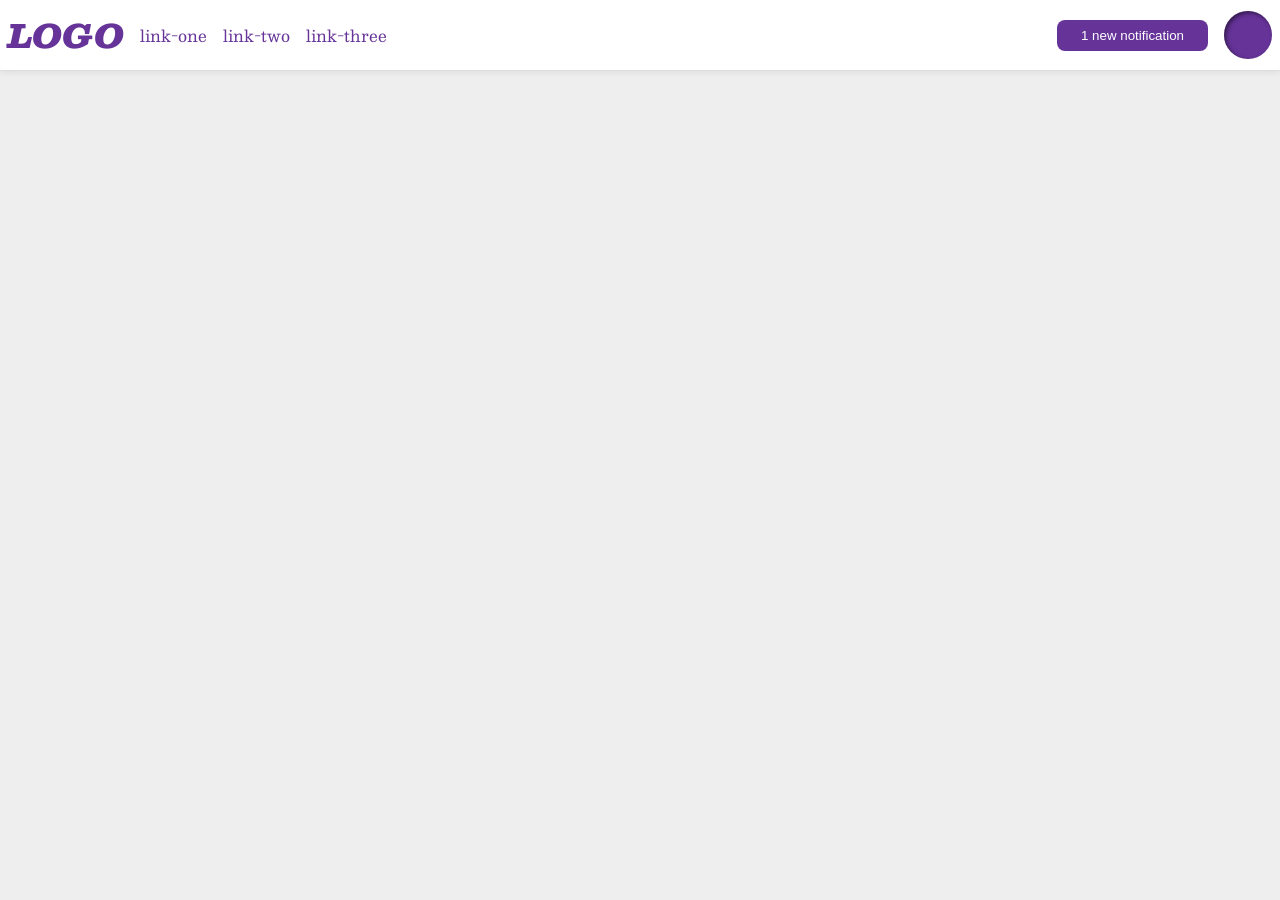
<file: foundations/flex/03-flex-header-2/index.html>
<!DOCTYPE html>
<html lang="en">
  <head>
    <meta charset="UTF-8">
    <meta http-equiv="X-UA-Compatible" content="IE=edge">
    <meta name="viewport" content="width=device-width, initial-scale=1.0">
    <title>Flex Header 2</title>
    <link rel="stylesheet" href="style.css">
  </head>
  <body>
    <div class="header">
      <div class="left-buttons">
        <div class="logo">
          LOGO
        </div>
        <ul class="links">
          <li><a href="https://google.com">link-one</a></li>
          <li><a href="https://google.com">link-two</a></li>
          <li><a href="https://google.com">link-three</a></li>
        </ul>
      </div>
      <div class="right-buttons">
        <button type="button" class="notifications">
          1 new notification
        </button>
        <div class="profile-image"></div>
      </div>
    </div>
  </body>
</html>
</file>
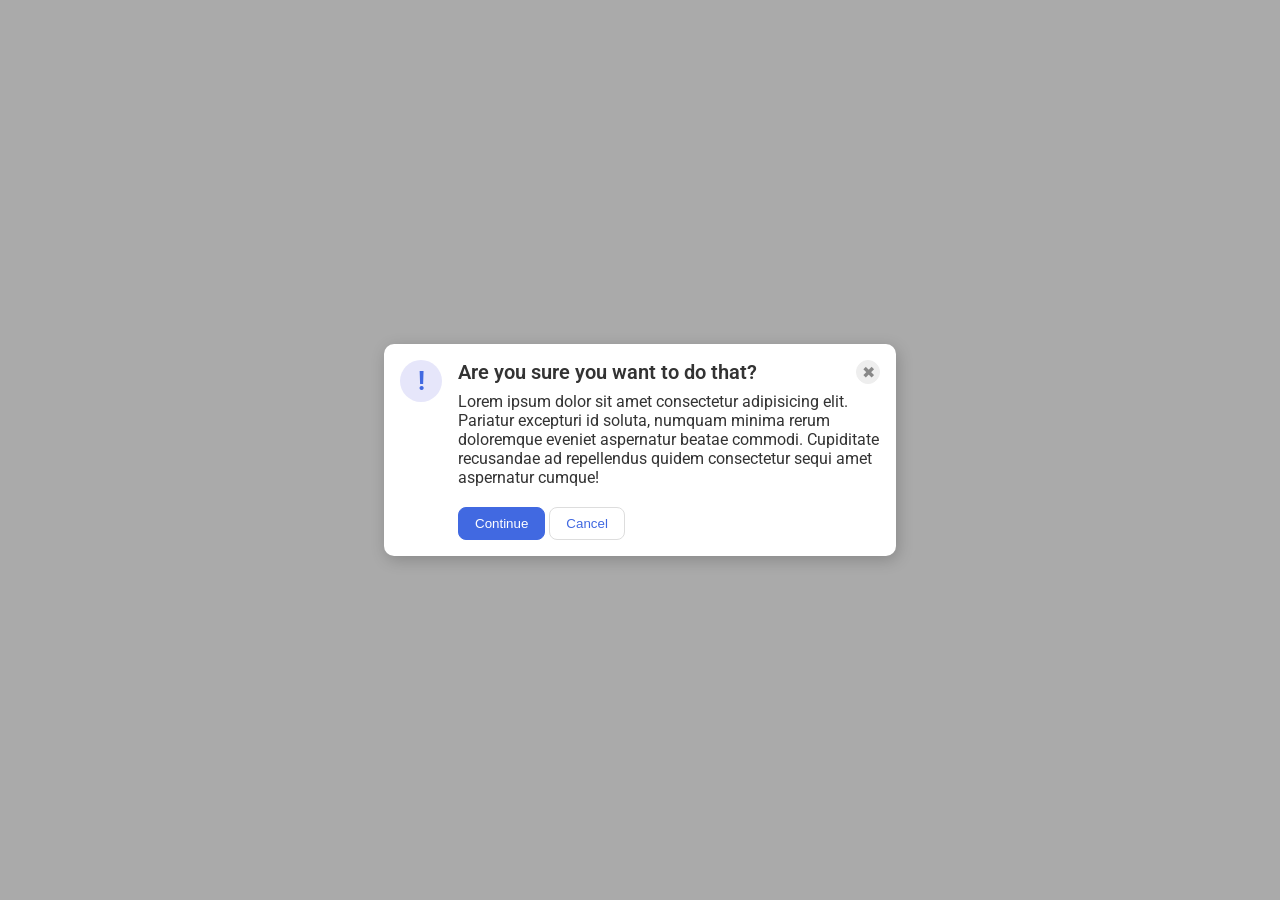
<file: foundations/flex/05-flex-modal/index.html>
<!DOCTYPE html>
<html lang="en">
  <head>
    <meta charset="UTF-8">
    <meta http-equiv="X-UA-Compatible" content="IE=edge">
    <meta name="viewport" content="width=device-width, initial-scale=1.0">
    <link rel="stylesheet" href="style.css">
    <title>Modal</title>
  </head>
  <body>
    <div class="modal">
      <div class="icon">!</div>
      <div class="head-cancel">
        <div class="header">Are you sure you want to do that?
          <button class="close-button">✖</button>
        </div>
        <div class="text">Lorem ipsum dolor sit amet consectetur adipisicing elit. Pariatur excepturi id soluta, numquam minima rerum doloremque eveniet aspernatur beatae commodi. Cupiditate recusandae ad repellendus quidem consectetur sequi amet aspernatur cumque!</div>
        <button class="continue">Continue</button>
        <button class="cancel">Cancel</button>
      </div>
    </div>
  </body>
</html>
</file>
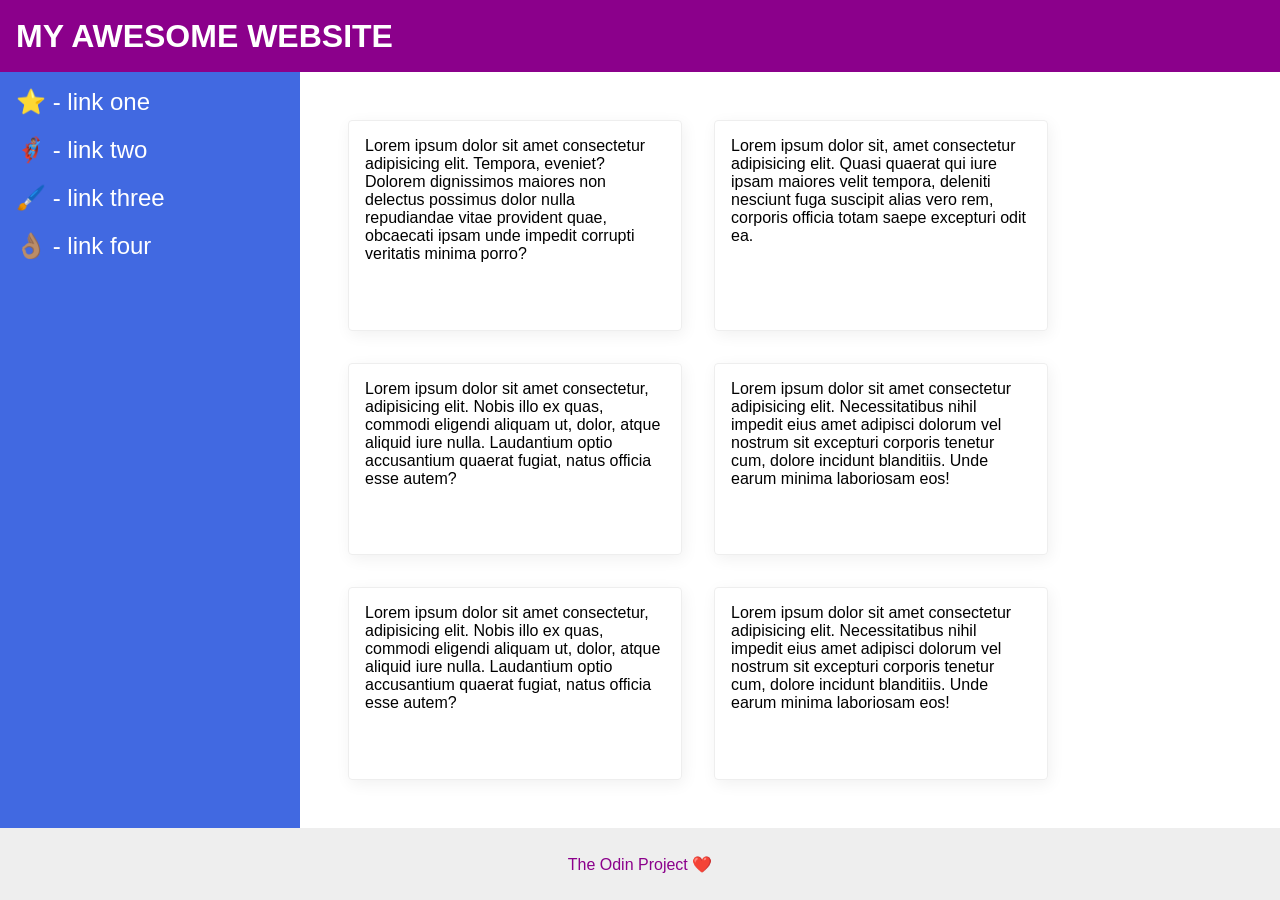
<file: foundations/flex/07-flex-layout-2/index.html>
<!DOCTYPE html>
<html lang="en">
  <head>
    <meta charset="UTF-8">
    <meta http-equiv="X-UA-Compatible" content="IE=edge">
    <meta name="viewport" content="width=device-width, initial-scale=1.0">
    <title>The Holy Grail</title>
    <link rel="stylesheet" href="style.css">
  </head>
  <body>
    <div class="header">
      MY AWESOME WEBSITE
    </div>
    <div class="body">
      <div class="sidebar">
        <ul>
          <li><a href="#">⭐ - link one</a></li>
          <li><a href="#">🦸🏽‍♂️ - link two</a></li>
          <li><a href="#">🖌️ - link three</a></li>
          <li><a href="#">👌🏽 - link four</a></li>
        </ul>
      </div>

      <div class="container">
        <div class="card">Lorem ipsum dolor sit amet consectetur adipisicing elit. Tempora, eveniet? Dolorem dignissimos maiores non delectus possimus dolor nulla repudiandae vitae provident quae, obcaecati ipsam unde impedit corrupti veritatis minima porro?</div>
        <div class="card">Lorem ipsum dolor sit, amet consectetur adipisicing elit. Quasi quaerat qui iure ipsam maiores velit tempora, deleniti nesciunt fuga suscipit alias vero rem, corporis officia totam saepe excepturi odit ea.</div>
        <div class="card">Lorem ipsum dolor sit amet consectetur, adipisicing elit. Nobis illo ex quas, commodi eligendi aliquam ut, dolor, atque aliquid iure nulla. Laudantium optio accusantium quaerat fugiat, natus officia esse autem?</div>
        <div class="card">Lorem ipsum dolor sit amet consectetur adipisicing elit. Necessitatibus nihil impedit eius amet adipisci dolorum vel nostrum sit excepturi corporis tenetur cum, dolore incidunt blanditiis. Unde earum minima laboriosam eos!</div>
        <div class="card">Lorem ipsum dolor sit amet consectetur, adipisicing elit. Nobis illo ex quas, commodi eligendi aliquam ut, dolor, atque aliquid iure nulla. Laudantium optio accusantium quaerat fugiat, natus officia esse autem?</div>
        <div class="card">Lorem ipsum dolor sit amet consectetur adipisicing elit. Necessitatibus nihil impedit eius amet adipisci dolorum vel nostrum sit excepturi corporis tenetur cum, dolore incidunt blanditiis. Unde earum minima laboriosam eos!</div>
      </div>
    </div>
    <div class="footer">
      The Odin Project ❤️
    </div>
  </body>
</html>
</file>
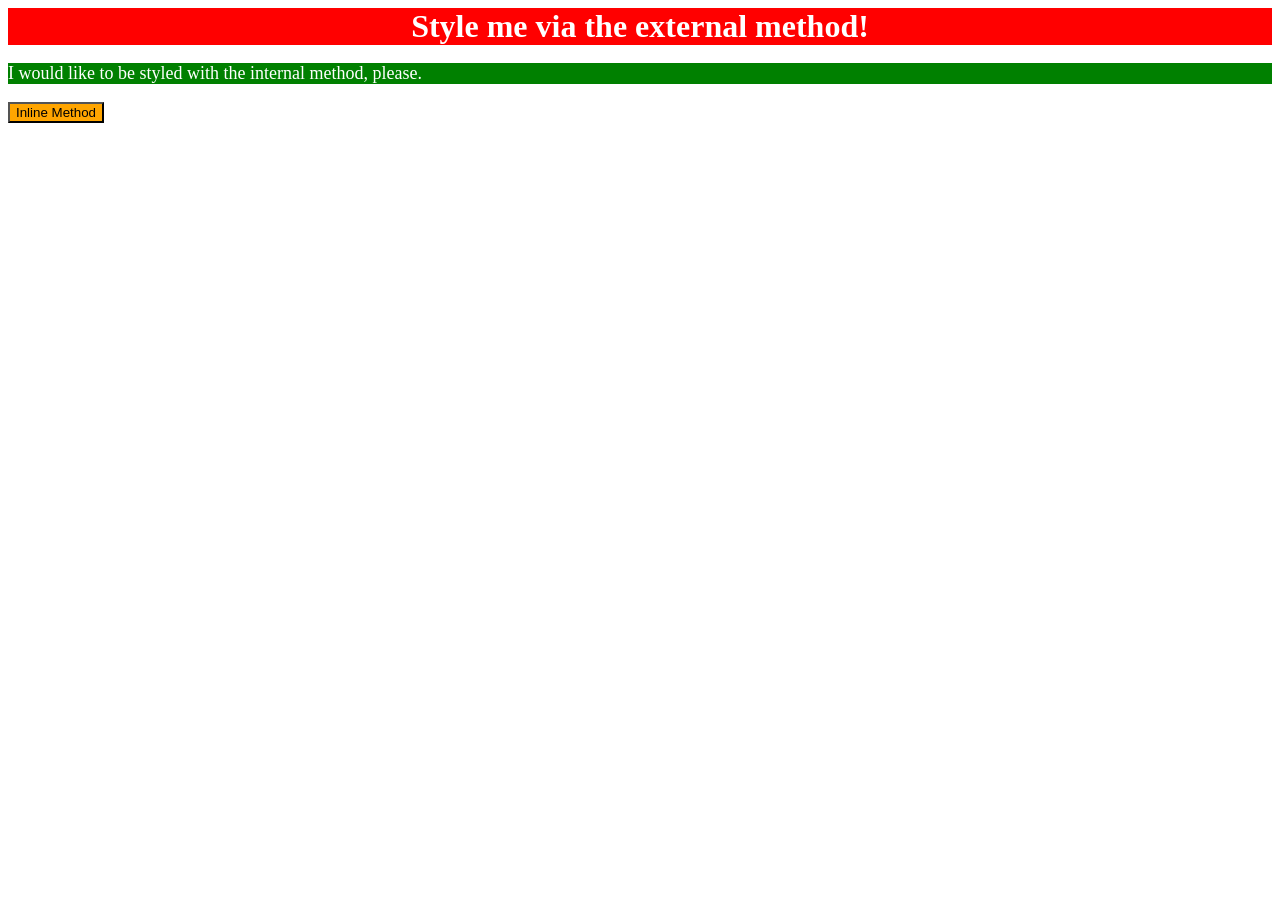
<file: foundations/intro-to-css/01-css-methods/index.html>
<!DOCTYPE html>
<html lang="en">
  <head>
    <meta charset="UTF-8">
    <meta http-equiv="X-UA-Compatible" content="IE=edge">
    <meta name="viewport" content="width=device-width, initial-scale=1.0">
    <title>Methods for Adding CSS</title>
    <link rel="stylesheet" href="styles.css">
    <style>
      p {
      background-color: green;
      color: white;
      font-size: 18px;
      } 
      </style>
  </head>
  <body>
    <div>Style me via the external method!</div>
    <p>I would like to be styled with the internal method, please.</p>
    <button style="background-color: orange; font-size: 18;">Inline Method</button>
  </body>
</html>
</file>
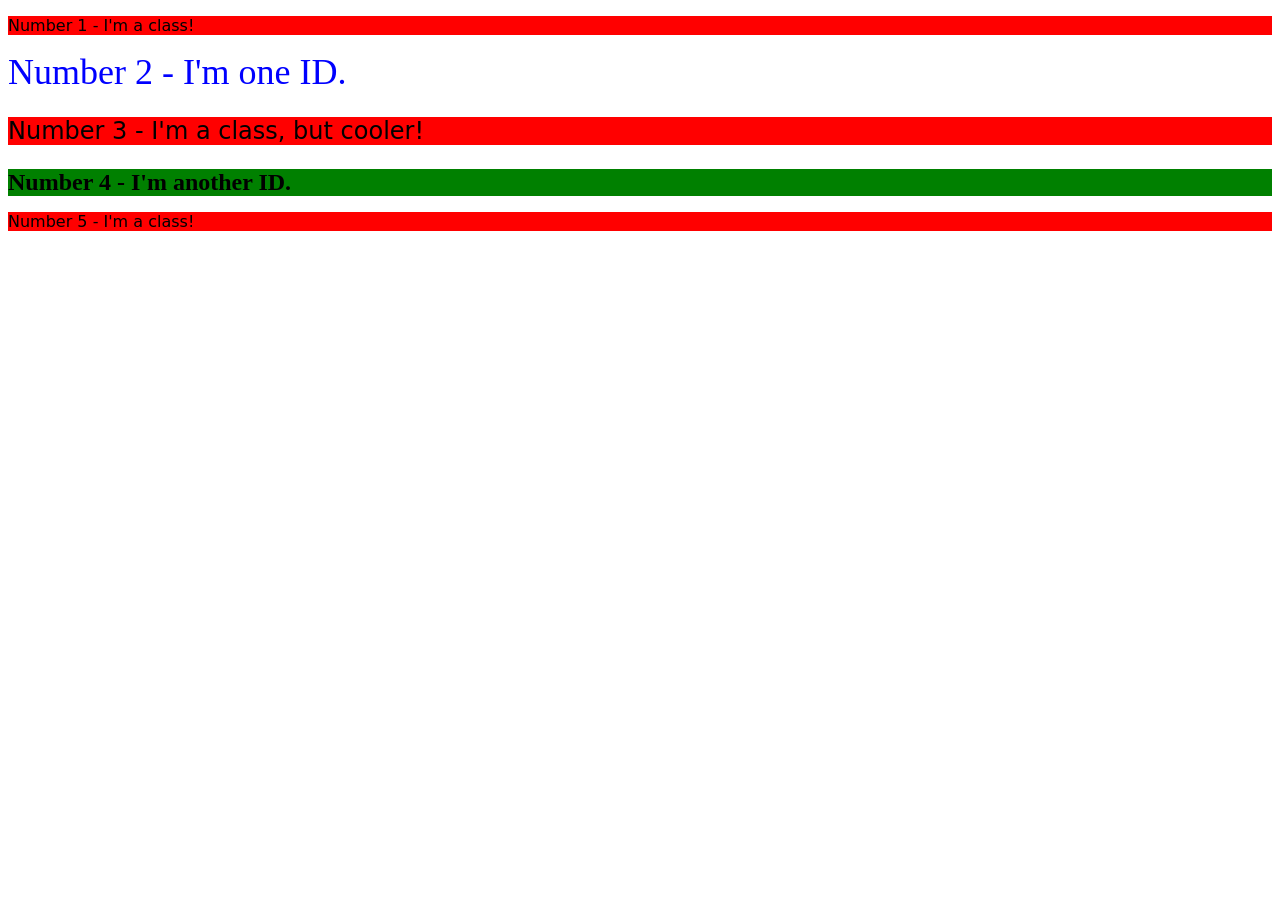
<file: foundations/intro-to-css/02-class-id-selectors/index.html>
<!DOCTYPE html>
<html lang="en">
  <head>
    <meta charset="UTF-8">
    <meta http-equiv="X-UA-Compatible" content="IE=edge">
    <meta name="viewport" content="width=device-width, initial-scale=1.0">
    <title>Class and ID Selectors</title>
    <link rel="stylesheet" href="style.css">
  </head>
  <body>
    <p class="odd">Number 1 - I'm a class!</p>
    <div id="two" >Number 2 - I'm one ID.</div>
    <p class="odd biggerFont">Number 3 - I'm a class, but cooler!</p>
    <div class="biggerFont" id="four">Number 4 - I'm another ID.</div>
    <p class="odd">Number 5 - I'm a class!</p>
  </body>
</html>
</file>
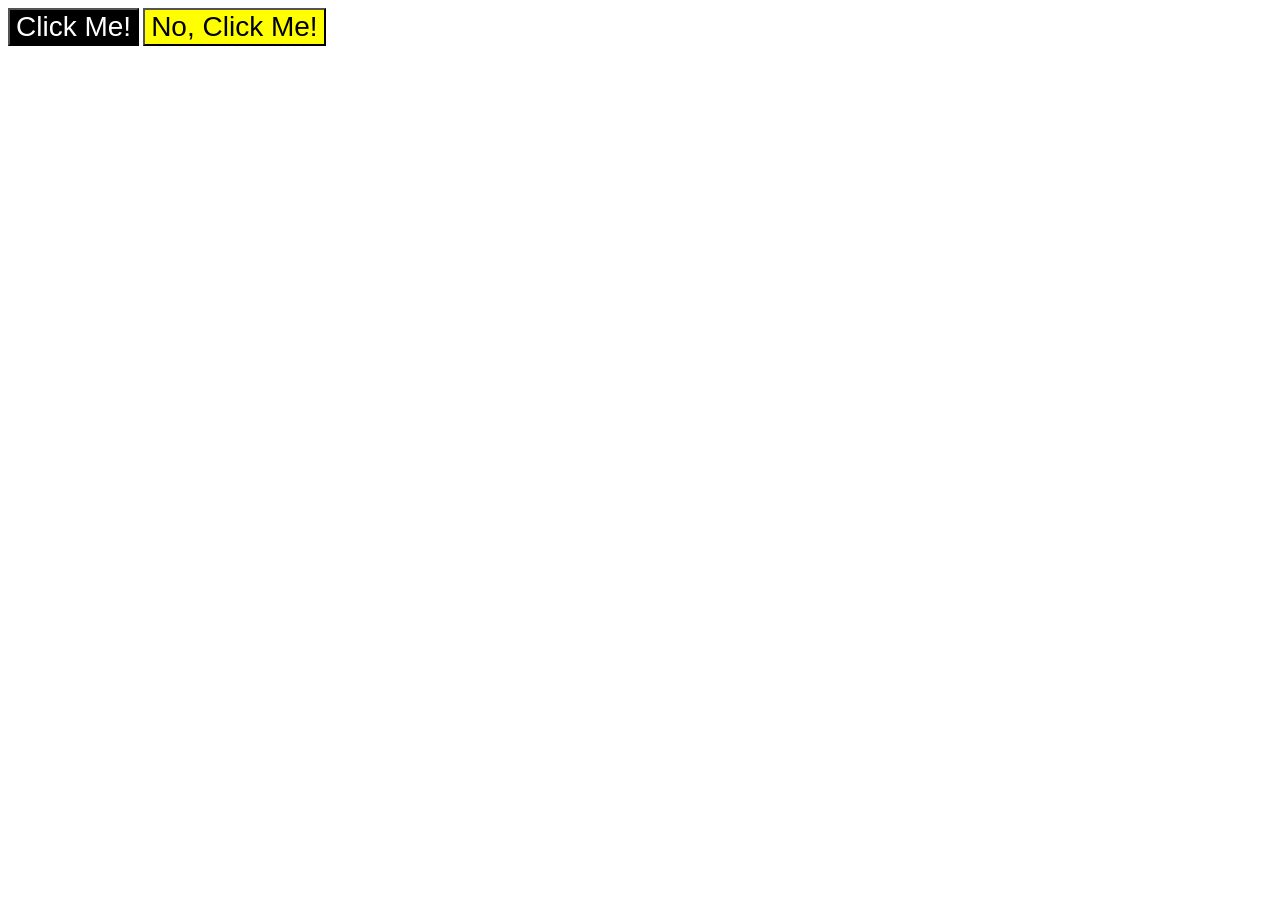
<file: foundations/intro-to-css/03-grouping-selectors/index.html>
<!DOCTYPE html>
<html lang="en">
  <head>
    <meta charset="UTF-8">
    <meta http-equiv="X-UA-Compatible" content="IE=edge">
    <meta name="viewport" content="width=device-width, initial-scale=1.0">
    <title>Grouping Selectors</title>
    <link rel="stylesheet" href="style.css">
  </head>
  <body>
    <button class="click-me">Click Me!</button>
    <button class="no-click-me">No, Click Me!</button>
  </body>
</html>
</file>
<file: foundations/flex/03-flex-header-2/style.css>
/* this is some magical font-importing.  
you'll learn about it later. */
@import url('https://fonts.googleapis.com/css2?family=Besley:ital,wght@0,400;1,900&display=swap');

body {
  margin: 0;
  background: #eee;
  font-family: Besley, serif;
}

.header {
  background: white;
  border-bottom: 1px solid #ddd;
  box-shadow: 0 0 8px rgba(0,0,0,.1);

  display: flex;
  justify-content: space-between;
  padding: 8px;
}

.right-buttons, .left-buttons{
  display: flex;
  align-items: center;
  gap: 16px;
}

.profile-image {
  background: rebeccapurple;
  box-shadow: inset 2px 2px 4px rgba(0,0,0,.5);
  border-radius: 50%;
  width: 48px;
  height: 48px;
}

.logo {
  color: rebeccapurple;
  font-size: 32px;
  font-weight: 900;
  font-style: italic;
}

button {
  border: none;
  border-radius: 8px;
  background: rebeccapurple;
  color: white;
  padding: 8px 24px;
}

a {
  /* this removes the line under our links */
  text-decoration: none;
  color: rebeccapurple;
}

ul {
  list-style-type: none;
  display: flex;
  margin: 0;
  padding: 0;
  gap: 16px;
}
</file>
<file: foundations/flex/05-flex-modal/style.css>
@import url('https://fonts.googleapis.com/css2?family=Roboto:wght@400;700&display=swap');

html, body {
  height: 100%;
}

body {
  font-family: Roboto, sans-serif;
  margin: 0;
  background: #aaa;
  color: #333;
  /* I'll give you this one for free lol */
  display: flex;
  align-items: center;
  justify-content: center;
}

.modal {
  background: white;
  width: 480px;
  border-radius: 10px;
  box-shadow: 2px 4px 16px rgba(0,0,0,.2);

  display: flex;
  padding: 16px;
  gap: 16px;
}

.header {
  display: flex;
  align-items: center;
  justify-content: space-between;
  font-size: 20px;
  font-weight: 600;
  margin-bottom: 8px;
}

.text {
  margin-bottom: 20px;
}

.icon {
  color: royalblue;
  font-size: 26px;
  font-weight: 700;
  background: lavender;
  width: 42px;
  height: 42px;
  border-radius: 50%;
  display: flex;
  align-items: center;
  justify-content: center;

  flex-shrink: 0;
}

.close-button {
  background: #eee;
  border-radius: 50%;
  color: #888;
  font-weight: 400;
  font-size: 16px;
  height: 24px;
  width: 24px;
  display: flex;
  align-items: center;
  justify-content: center;
  border: 1px solid #eee;
  padding: 0;
}

button {
  cursor: pointer;
  padding: 8px 16px;
  border-radius: 8px;
}

button.continue {
  background: royalblue;
  border: 1px solid royalblue;
  color: white;
}

button.cancel {
  background: white;
  border: 1px solid #ddd;
  color: royalblue;
}
</file>
<file: foundations/flex/07-flex-layout-2/style.css>
body {
  font-family: -apple-system, BlinkMacSystemFont, 'Segoe UI', Roboto, Oxygen, Ubuntu, Cantarell, 'Open Sans', 'Helvetica Neue', sans-serif;
  margin: 0;
  min-height: 100vh;
  display: flex;
  flex-direction: column;
}

.body {
  flex: 1;
  display: flex;
}

.header {
  height: 72px;
  background: darkmagenta;
  color: white;


  
  font-size: 32px;
  display: flex;
  align-items: center;
  margin: 0;
  padding-left: 16px;
  font-weight: 900;
}

.footer {
  height: 72px;
  background: #eee;
  color: darkmagenta;
  
  
  display: flex;
  align-items: center;
  justify-content: center;
}

.sidebar {
  width: 300px;
  background: royalblue;
  box-sizing: border-box;

  flex-shrink: 0;
  padding: 16px;
}

ul {
  list-style-type: none;
  margin: 0;
  padding: 0;
}

li {
  margin-bottom: 20px;
}

a {
  color: white;
  text-decoration: none;
  font-size: 24px;
}

.card {
  border: 1px solid #eee;
  box-shadow: 2px 4px 16px rgba(0,0,0,.06);
  border-radius: 4px;

  padding: 16px;
  width: 300px;
}


.container {
  padding: 48px;
  display: flex;
  flex-wrap: wrap;
  gap: 32px;
}
</file>
<file: foundations/intro-to-css/01-css-methods/styles.css>
div {
    background-color: red;
    color: white;
    font-size: 32px;
    text-align: center;
    font-weight: bold;
}
</file>
<file: foundations/intro-to-css/02-class-id-selectors/style.css>
.odd {
    background-color: red;
    font-family: 'Verdana', 'DejaVu Sans', sans-serif;
}

#two {
    color: blue;
    font-size: 36px;
}

.biggerFont {
    font-size: 24px;
}

#four {
    background-color: green;
    font-weight: bold;
}
</file>
<file: foundations/intro-to-css/03-grouping-selectors/style.css>
/* Add CSS Styling */

.click-me, .no-click-me {
    font-size: 28px;
    font-family: 'Helvetica', 'Times New Roman', sans-serif;
}

.click-me {
    background-color: black;
    color: white;
}

.no-click-me {
    background-color: yellow;
}
</file>
